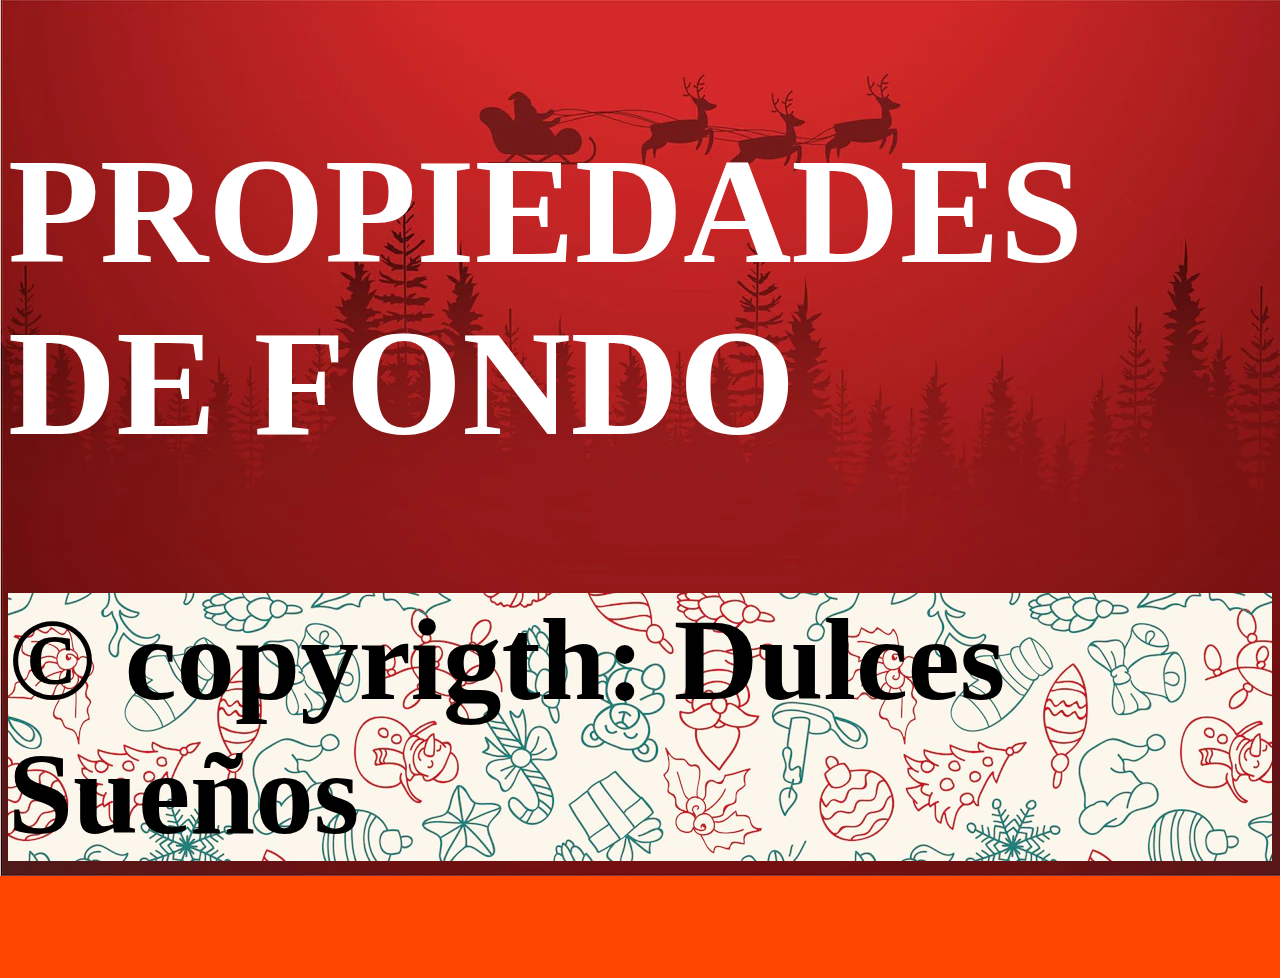
<file: index.html>
<!DOCTYPE html>
<html lang="es">
<head>
    <meta charset="UTF-8">
    <meta name="viewport" content="width=device-width, initial-scale=1.0">
    <meta http-equiv="X-UA-Compatible" content="ie=edge">
    <title>Propiedades de Fondo</title>
    <link rel="stylesheet" href="css/fondo.css">
</head>
<body>
    <header>
        <h2>PROPIEDADES DE FONDO</h2>
        
    </header>
    <main>
            
    </main>
    <footer class="footer">
        <h3>
            &copy; copyrigth: Dulces Sueños
        </h3>
    </footer>
</body>
</html>
</file>
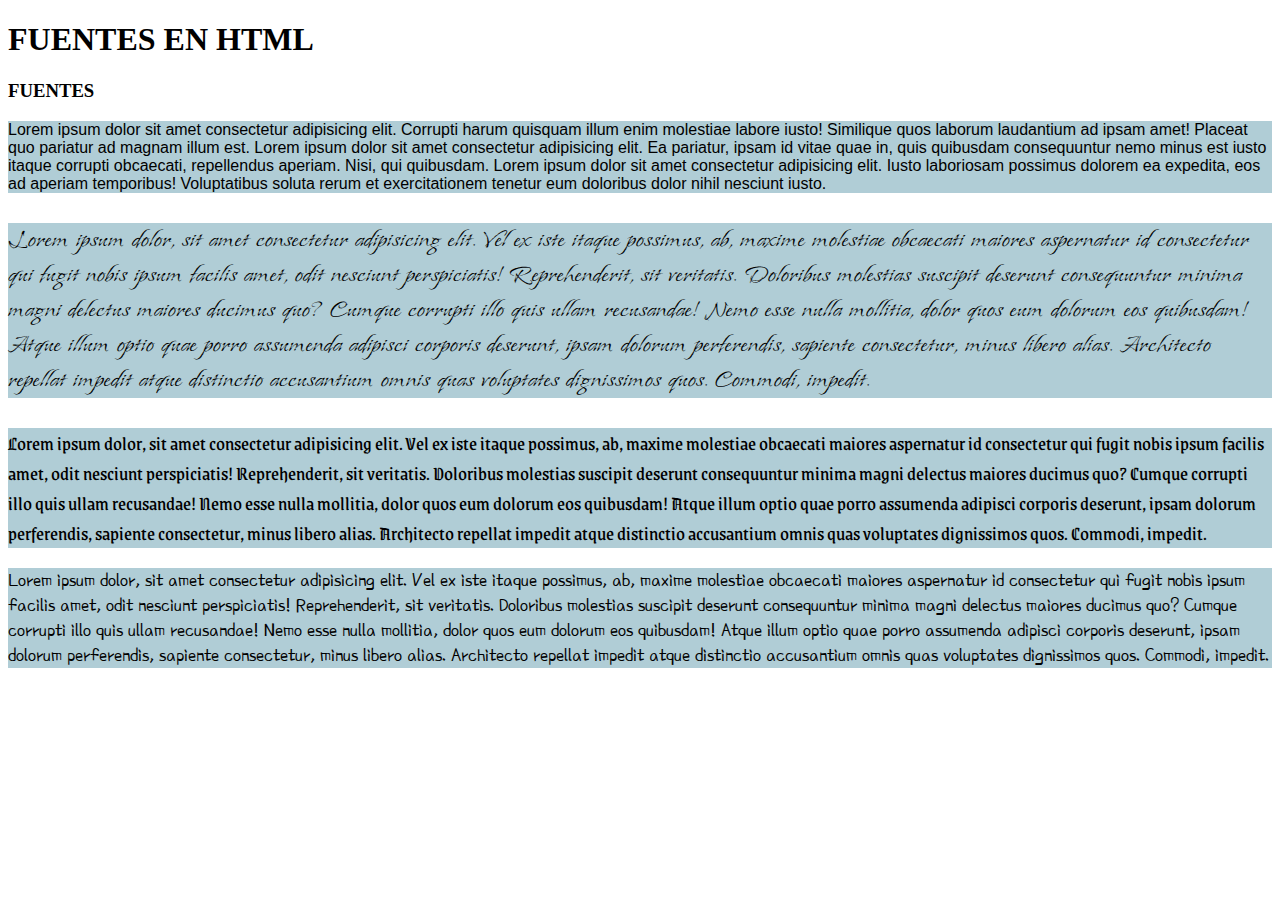
<file: fuentes.html>
<!DOCTYPE html>
<html lang="en">
  <head>
    <meta charset="UTF-8" />
    <meta name="viewport" content="width=device-width, initial-scale=1.0" />
    <meta http-equiv="X-UA-Compatible" content="ie=edge" />
    <title>Fuentes en HTML</title>
    <link rel="stylesheet" href="css/fuente.css" />
  </head>
  <body>
    <header>
      <h1>
        FUENTES EN HTML
      </h1>
    </header>
    <main>
      <section>
        <h3>FUENTES</h3>
        <p class="fuente1">
          Lorem ipsum dolor sit amet consectetur adipisicing elit. Corrupti
          harum quisquam illum enim molestiae labore iusto! Similique quos
          laborum laudantium ad ipsam amet! Placeat quo pariatur ad magnam illum
          est. Lorem ipsum dolor sit amet consectetur adipisicing elit. Ea
          pariatur, ipsam id vitae quae in, quis quibusdam consequuntur nemo
          minus est iusto itaque corrupti obcaecati, repellendus aperiam. Nisi,
          qui quibusdam. Lorem ipsum dolor sit amet consectetur adipisicing
          elit. Iusto laboriosam possimus dolorem ea expedita, eos ad aperiam
          temporibus! Voluptatibus soluta rerum et exercitationem tenetur eum
          doloribus dolor nihil nesciunt iusto.
        </p>
        <p class="fuente2">
          Lorem ipsum dolor, sit amet consectetur adipisicing elit. Vel ex iste
          itaque possimus, ab, maxime molestiae obcaecati maiores aspernatur id
          consectetur qui fugit nobis ipsum facilis amet, odit nesciunt
          perspiciatis! Reprehenderit, sit veritatis. Doloribus molestias
          suscipit deserunt consequuntur minima magni delectus maiores ducimus
          quo? Cumque corrupti illo quis ullam recusandae! Nemo esse nulla
          mollitia, dolor quos eum dolorum eos quibusdam! Atque illum optio quae
          porro assumenda adipisci corporis deserunt, ipsam dolorum perferendis,
          sapiente consectetur, minus libero alias. Architecto repellat impedit
          atque distinctio accusantium omnis quas voluptates dignissimos quos.
          Commodi, impedit.
        </p>
        <p class="fuente3">
            Lorem ipsum dolor, sit amet consectetur adipisicing elit. Vel ex iste
            itaque possimus, ab, maxime molestiae obcaecati maiores aspernatur id
            consectetur qui fugit nobis ipsum facilis amet, odit nesciunt
            perspiciatis! Reprehenderit, sit veritatis. Doloribus molestias
            suscipit deserunt consequuntur minima magni delectus maiores ducimus
            quo? Cumque corrupti illo quis ullam recusandae! Nemo esse nulla
            mollitia, dolor quos eum dolorum eos quibusdam! Atque illum optio quae
            porro assumenda adipisci corporis deserunt, ipsam dolorum perferendis,
            sapiente consectetur, minus libero alias. Architecto repellat impedit
            atque distinctio accusantium omnis quas voluptates dignissimos quos.
            Commodi, impedit.
          </p>
          <p class="fuente4">
            Lorem ipsum dolor, sit amet consectetur adipisicing elit. Vel ex iste
            itaque possimus, ab, maxime molestiae obcaecati maiores aspernatur id
            consectetur qui fugit nobis ipsum facilis amet, odit nesciunt
            perspiciatis! Reprehenderit, sit veritatis. Doloribus molestias
            suscipit deserunt consequuntur minima magni delectus maiores ducimus
            quo? Cumque corrupti illo quis ullam recusandae! Nemo esse nulla
            mollitia, dolor quos eum dolorum eos quibusdam! Atque illum optio quae
            porro assumenda adipisci corporis deserunt, ipsam dolorum perferendis,
            sapiente consectetur, minus libero alias. Architecto repellat impedit
            atque distinctio accusantium omnis quas voluptates dignissimos quos.
            Commodi, impedit.
          </p>
      </section>
    </main>
    <footer></footer>
  </body>
</html>
</file>
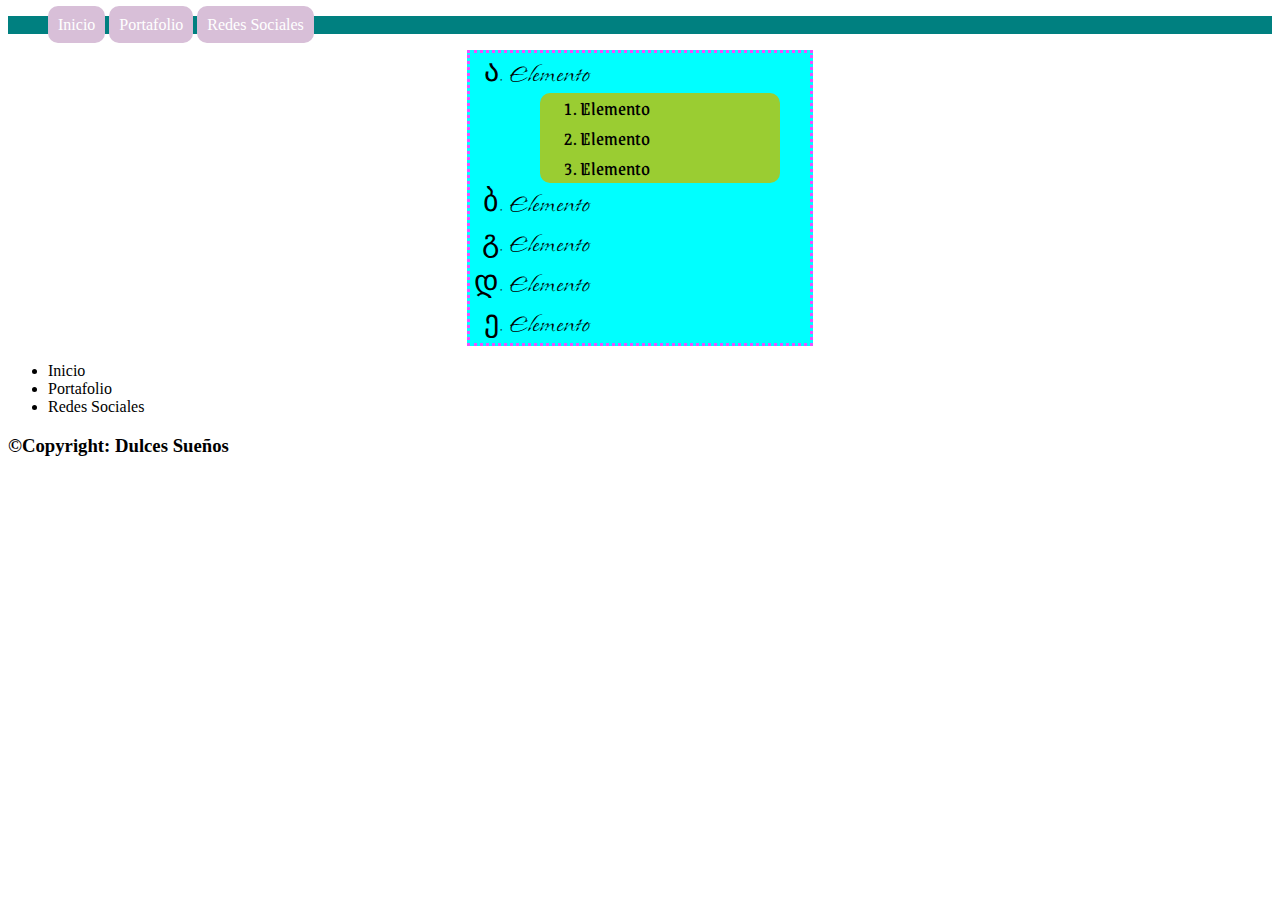
<file: listas.html>
<!DOCTYPE html>
<html lang="en">
<head>
    <meta charset="UTF-8">
    <meta name="viewport" content="width=device-width, initial-scale=1.0">
    <meta http-equiv="X-UA-Compatible" content="ie=edge">
    <title>Listas</title>
    <link rel="stylesheet" href="css/listas.css">
</head>
<body>
    <header>
        <nav class="menu">
            <ul>
                <li> <a href="#">Inicio</a> </li>
                <li> <a href="#">Portafolio</a> </li>
                <li> <a href="#">Redes Sociales</a></li>
            </ul>
        </nav>
    </header>
    <main>
        <section>
           
        <ul class="listas fuente2">
            <li >Elemento 
                <ol class="listas2 fuente4">
                    <li>Elemento</li>
                    <li>Elemento</li>
                    <li>Elemento</li>
                </ol>
            </li>
            <li>Elemento</li>
            <li>Elemento</li>
            <li>Elemento</li>
            <li>Elemento</li>
        </ul>
        <nav>
                <ul>
                    <li> <a href="#"></a>Inicio </li>
                    <li> <a href="#"></a> Portafolio</li>
                    <li> <a href="#"></a>Redes Sociales</li>
                </ul>
        </nav>
        </section>
    </main>
    <footer>
        <h3>&copy;Copyright: Dulces Sueños</h3>
    </footer>
</body>
</html>
</file>
<file: css/fondo.css>
body{
    /*background-color: aqua;
    background-image: url("../img/navidadfeliz.webp");
    background-repeat: no-repeat;
    background-size: cover;*/
    color: white;
    font-size: 100px;
    background: orangered url("../img/navidadfeliz.webp") no-repeat fixed;
}

.footer{
    color: black;
    background: red url("../img/navidad.webp")
    
}
</file>
<file: css/fuente.css>
@import url('https://fonts.googleapis.com/css2?family=Island+Moments&display=swap');

@import url('https://fonts.googleapis.com/css2?family=Grenze+Gotisch&family=Island+Moments&display=swap');

@import url('https://fonts.googleapis.com/css2?family=Grenze+Gotisch:wght@300;400&family=Island+Moments&family=Poor+Story&display=swap');

p{
    background: #b0cdd6;
}

.fuente1{
    font-family: 'Franklin Gothic Medium', 'Arial Narrow', Arial, sans-serif;
}

.fuente2{
    font-size: 30px;
    font-family: 'Island Moments', cursive;
}

.fuente3{
    font-size: 20px;
    font-family: 'Grenze Gotisch', cursive;
}

.fuente4{
    font-size: 20px;
    font-family: 'Poor Story', cursive;
}
</file>
<file: css/listas.css>
@import url("fuente.css");

.listas{
    list-style: georgian;
    background-color: aqua;
   
    width: 300px;
    margin: 0 auto;
    border: 3px dotted#f4fe;

    /*font-family: 'Poor Story', cursive;*/
}
.listas2{
    font-family: 'Grenze Gotisch', cursive;
    /*list-style: lower-alpha;*/
   background-color: yellowgreen;
    width: 200px;
    margin: 0 auto;
    
    border-radius: 10px;
    text-decoration: none;
    font-size: 20px;
}
.menu{
    background-color: turquoise;
}

.menu ul{
    background-color: teal;
}
.menu ul li{
    display: inline-block;
    list-style: none;
    background-color: thistle;
}

.menu ul li a{
    cursor: pointer;
    padding: 10px;
    border-radius: 10px;
    color: white;
    list-style: none;
    background-color: thistle;
    text-decoration: none;
}
.menu ul li a:hover{
    background-color: springgreen;
    color: black;
    border-bottom: 6 px solid rgb rgb(255, 71, 172) ;
}
</file>
